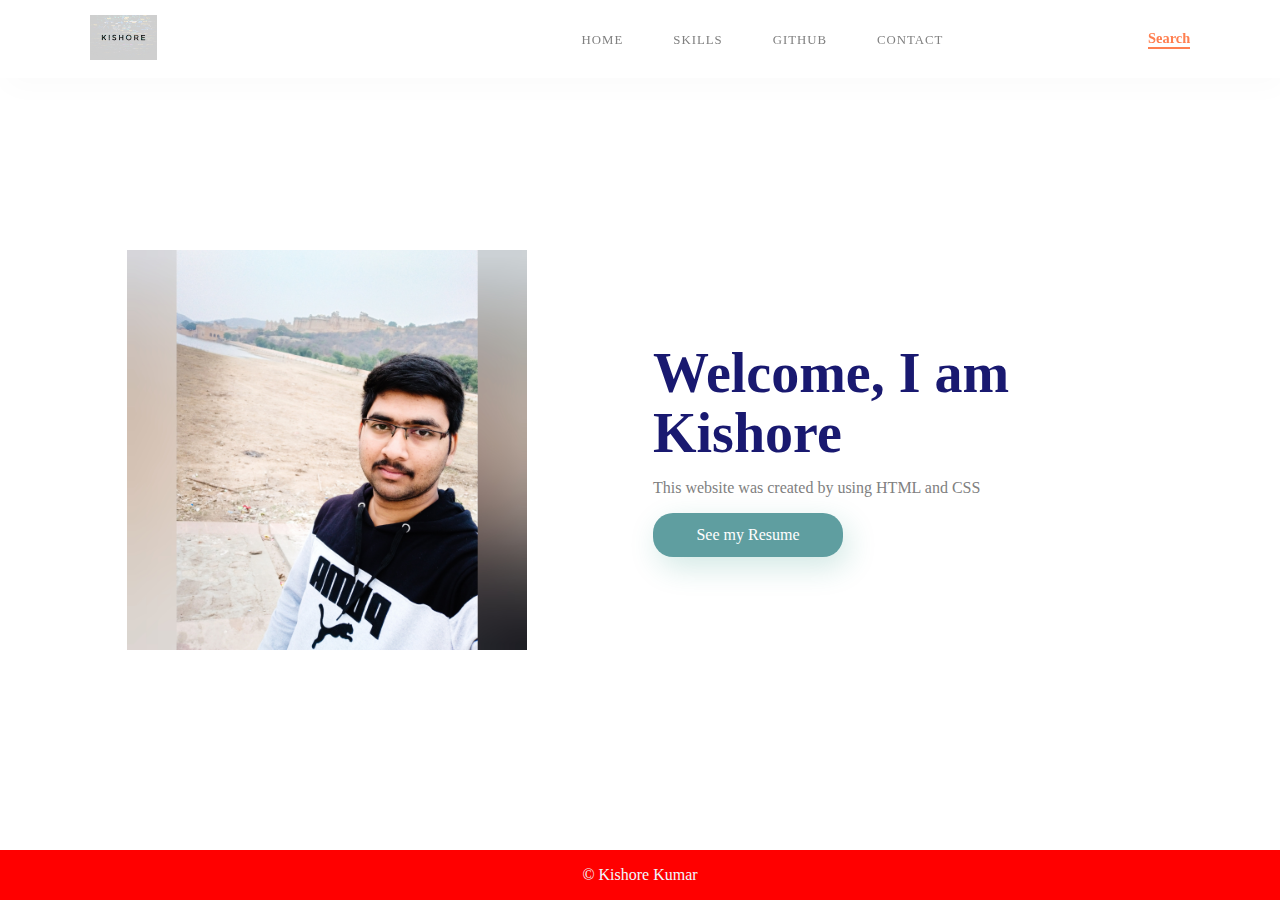
<file: index.html>
<!DOCTYPE html>
<html>
    <head>
        <title>Kishore's Site</title>
        <link href="project.css" rel="stylesheet" type="text/css" />
     

    </head>

    <body>
        <section id="main">
            <nav>
                <a href="#" class="logo">
                    <img src="KISHORE.jpeg" alt="The Logo">
                </a>
                <span class="menu-space"></span>


                <ul class="menu">                
                <li><a href="#">Home</a></li>
                <li><a href="#">Skills</a></li>
             <!--   <li><a href="https://www.instagram.com/26kishorekumar_/" target="_blank">Instagram</a></li> -->
                <li><a href="https://github.com/26kishorekumar" target="_blank">Github</a></li>
                <li><a href="https://www.linkedin.com/in/26kishorekumar/" target="_blank">Contact</a></li>                
                </ul>
                <a href="https://www.google.com/" class="Hi" target="_blank"><strong> Search </strong></a>
            </nav>
        </section>

        <div class="content">
            <div class="image">
                <img src="Pic.jpg" alt="Picture">

            </div>
            <div class="main-text">
                <h1>Welcome, I am Kishore </h1>
                <p>This website was created by using HTML and CSS</p>
          <a href="KISHORE KUMAR B.pdf" class="resume-btn" target="_blank">See my Resume</a>

            </div>
        </div>
        
        <footer><p>&copy Kishore Kumar</footer>
        

    </body>


</html>
</file>
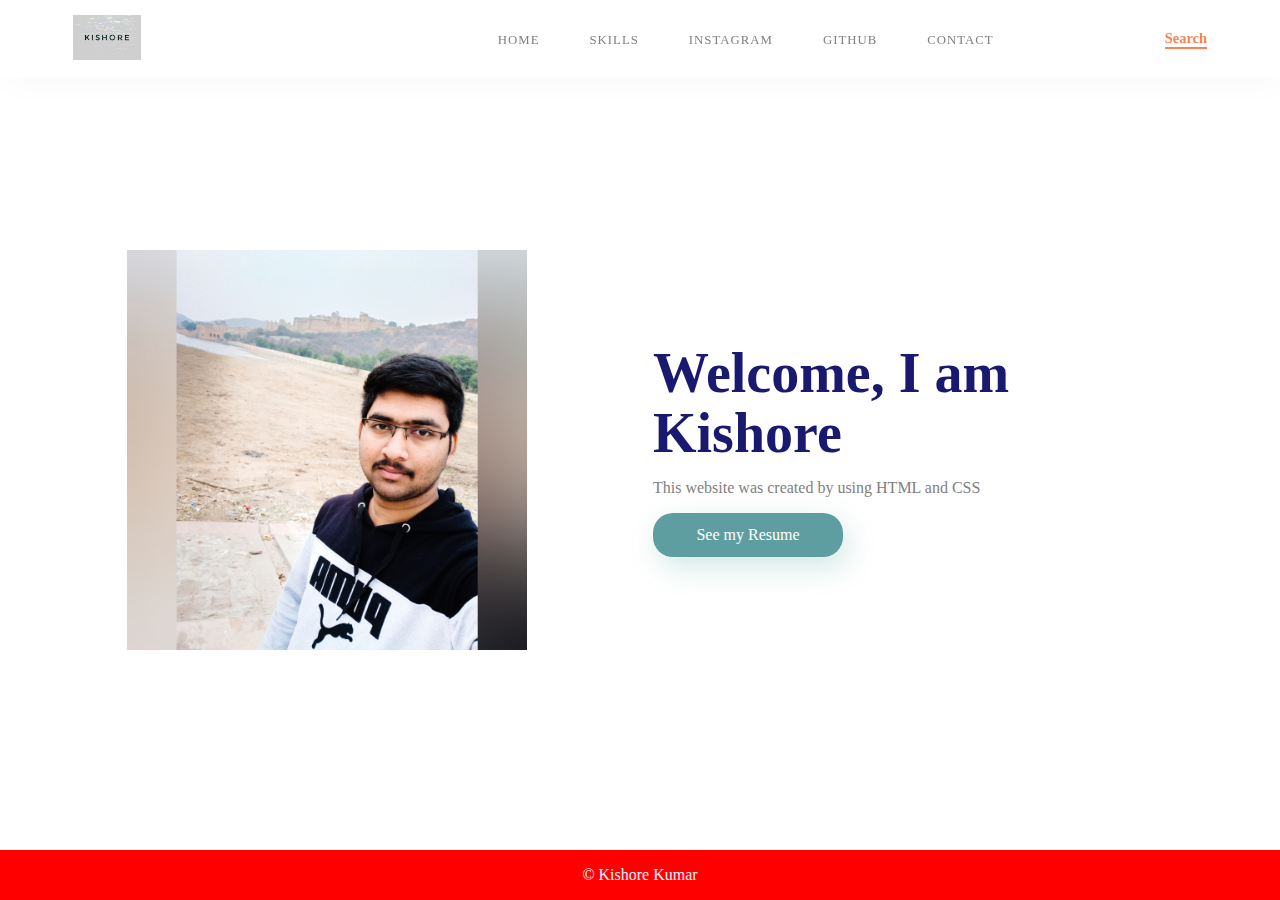
<file: Project.html>
<!DOCTYPE html>
<html>
    <head>
        <title>Kishore's Site</title>
        <link href="project.css" rel="stylesheet" type="text/css" />

    </head>

    <body>
        <section id="main">
            <nav>
                <a href="#" class="logo">
                    <img src="KISHORE.jpeg" alt="The Logo">
                </a>
                <span class="menu-space"></span>


                <ul class="menu">                
                <li><a href="#">Home</a></li>
                <li><a href="#">Skills</a></li>
                <li><a href="https://www.instagram.com/26kishorekumar/" target="_blank">Instagram</a></li>
                <li><a href="https://github.com/26kishorekumar" target="_blank">Github</a></li>
                <li><a href="https://www.linkedin.com/in/kishore-kumar-613228165/" target="_blank">Contact</a></li>                
                </ul>
                <a href="https://www.google.com/" class="Hi" target="_blank"><strong> Search </strong></a>
            </nav>
        </section>

        <div class="content">
            <div class="image">
                <img src="Pic.jpg" alt="Picture">

            </div>
            <div class="main-text">
                <h1>Welcome, I am Kishore </h1>
                <p>This website was created by using HTML and CSS</p>
          <a href="KISHORE KUMAR B.pdf" class="resume-btn" target="_blank">See my Resume</a>

            </div>
        </div>
        
        <footer><p>&copy Kishore Kumar</footer>
        

    </body>


</html>
</file>
<file: project.css>
* {
    box-sizing: border-box;
}

body{
    margin:0px;
    padding:0px;
    font-family:poppins;
    
}

#main {
    width: 100%;
   height: 50vh;
    position: relative;
}

nav {
    display: flex;
    justify-content: space-around;
    align-items: center;
    position: fixed;
    top :0;
    left: 0;
    width:100%;
    background-color:white;
    box-shadow: 5px 10px 30px rgba(0,0, 0, 0.02);
    z-index: 1;
}
.logo img {
    height: 45px;
}

.menu {
    list-style: none;
    display: flex ;
}

.menu li a{
    height: 40px;
    line-height: 43px;
    margin: 3px;
    padding: 0px 22px;
    display: flex;
    font-size: 0.8em;
    text-transform: uppercase;
    font-weight: 500;
    letter-spacing: 1px;
    color:gray;

}

a{
    text-decoration: none;
}

.Hi{
color: coral;
font-weight: 500;
font-size: 0.9em;
border-bottom: 2px solid coral;
}

.image {
    width: 400px;
    height: 400px;
}
.image img {
    width:100%;
    height: 100%;
    object-fit: contain;
}

.content {
    display: flex;
    width: 90%;
    justify-content: space-around;
    align-items: center;
    position: absolute;
    left: 50%;
    right: 50%;
    transform: translate(-50%, -50%);
}

.main-text {
    width: 500px;
}

.main-text h1 {
    font-size: 3.5em;
    color :midnightblue;
    margin: 0px 0px 10px 0px;
    line-height: 60px;
}

.main-text p {
    color:gray;
}

.resume-btn {
    width: 190px;
    height: 44px;
    display: flex;
    justify-content: center;
    align-items: center;
    color: white;
    background-color:cadetblue ;
    border-radius: 20px;
    box-shadow: 5px 10px 30px rgba(24, 139, 119, 0.2);

}
.resume-btn:hover {
    background-color: rgb(86, 148, 150);
    transition: all ease 0.2s;
}

.menu li a:hover {
    background-color: cadetblue;
    color: white;
    box-shadow: 5px 10px 30px rgba(24, 139, 119, 0.2);
    transition: all ease 0.2s;

}

footer {
 
    position: fixed;
    left: 0;
    bottom: 0;
    width: 100%; 
    text-align: center;
    background-color: red;
    color: aliceblue;
}
</file>
